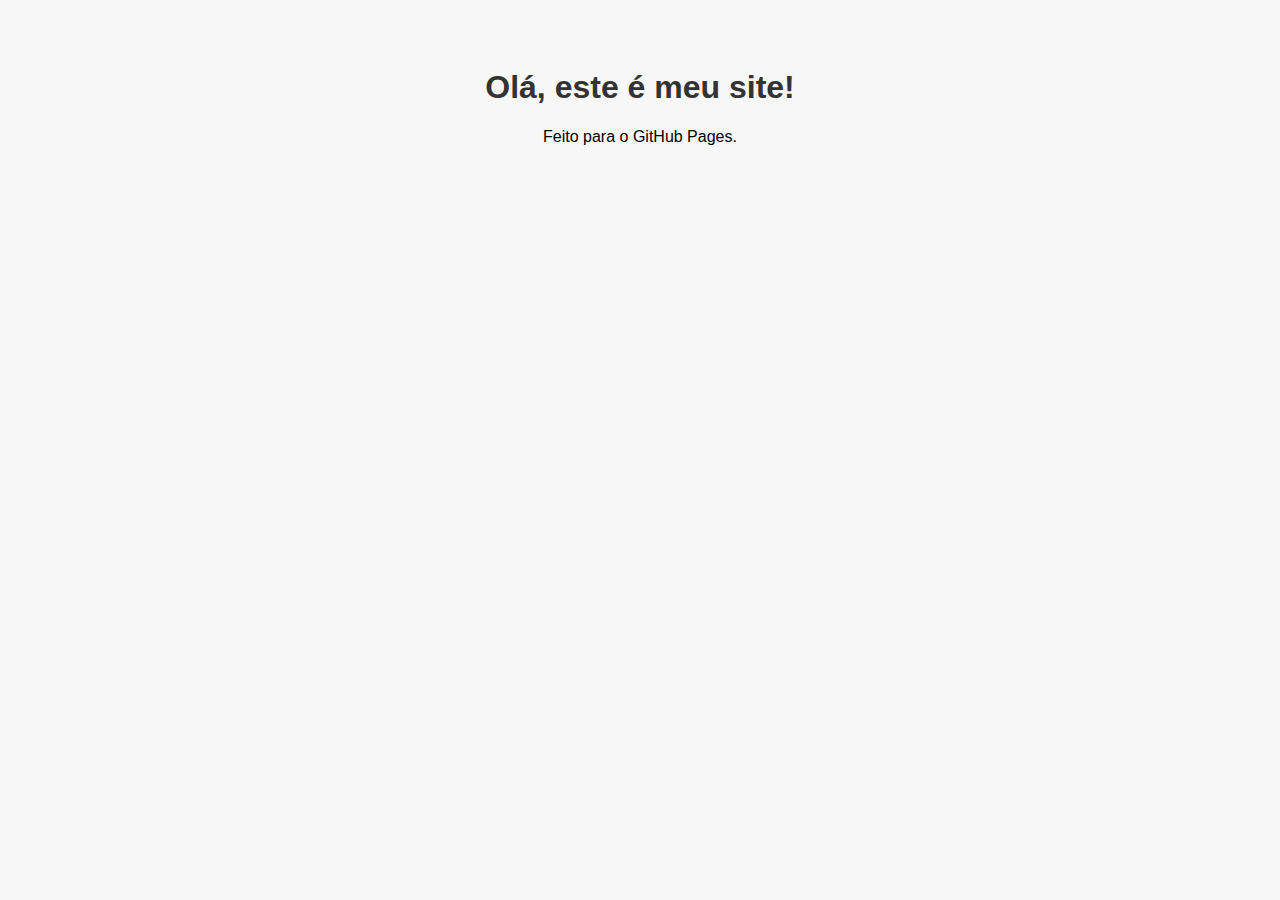
<file: Shopee/index.html>
<!DOCTYPE html>
<html>
<head>
    <meta charset="UTF-8">
    <title>Meu Site</title>
    <link rel="stylesheet" href="style.css">
</head>
<body>
    <h1>Olá, este é meu site!</h1>
    <p>Feito para o GitHub Pages.</p>

    <script src="script.js"></script>
</body>
</html>
</file>
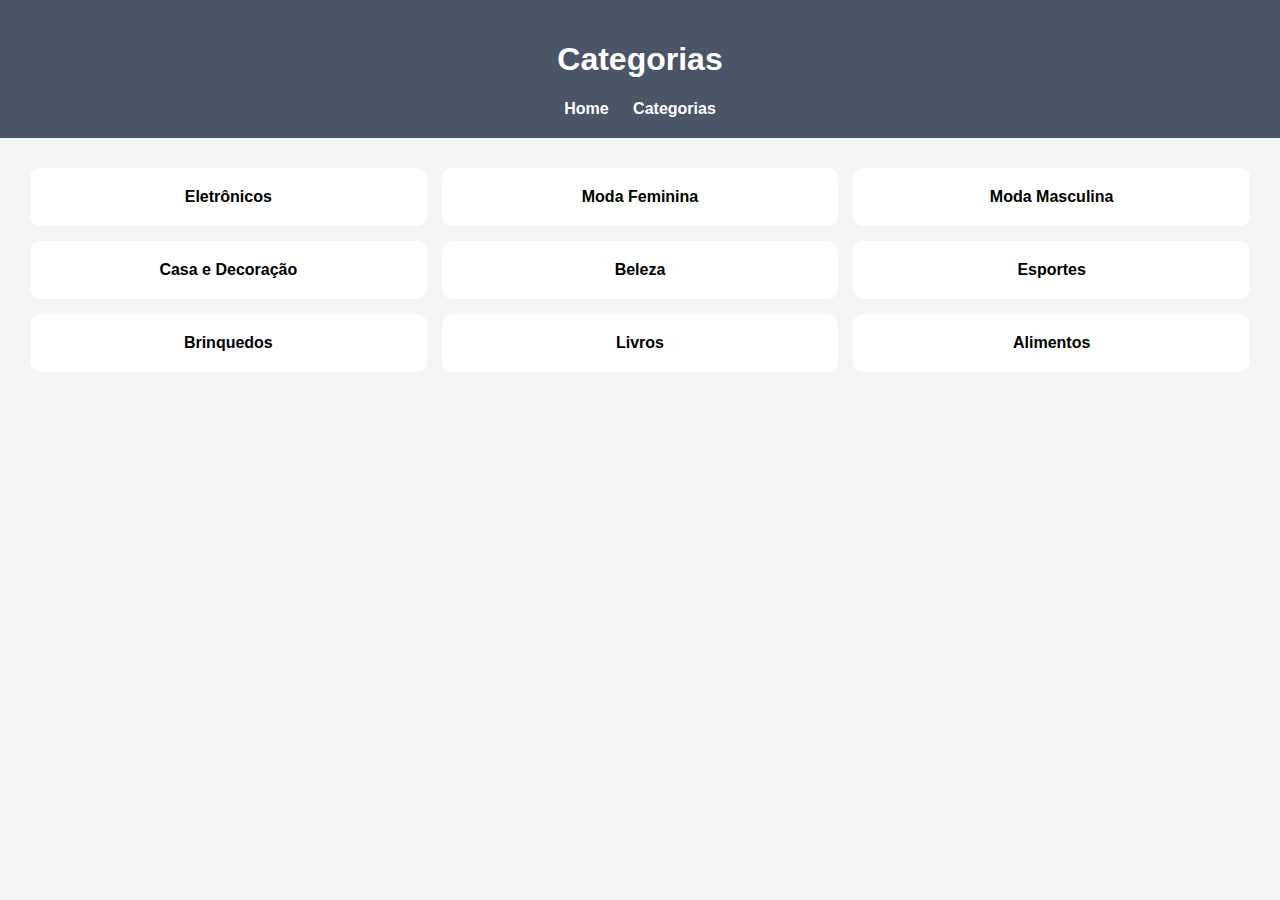
<file: categorias.html>
<!DOCTYPE html>
<html lang="pt-BR">
<head>
    <meta charset="UTF-8">
    <title>Categorias</title>
    <link rel="stylesheet" href="style.css">
</head>
<body>

<header>
    <h1>Categorias</h1>
    <nav>
        <a href="index.html">Home</a>
        <a href="categorias.html">Categorias</a>
    </nav>
</header>

<section class="section">
    <div class="grid">
        <div class="card">Eletrônicos</div>
        <div class="card">Moda Feminina</div>
        <div class="card">Moda Masculina</div>
        <div class="card">Casa e Decoração</div>
        <div class="card">Beleza</div>
        <div class="card">Esportes</div>
        <div class="card">Brinquedos</div>
        <div class="card">Livros</div>
        <div class="card">Alimentos</div>
    </div>
</section>

</body>
</html>
</file>
<file: Shopee/style.css>
body {
    font-family: Arial;
    background: #f7f7f7;
    text-align: center;
    padding: 40px;
}
h1 {
    color: #333;
}
</file>
<file: style.css>
body {
    font-family: Arial, sans-serif;
    margin: 0;
    background: #f5f5f5;
}

header {
    background: #4A5568;
    padding: 20px;
    color: white;
    text-align: center;
}

nav a {
    color: white;
    margin: 0 10px;
    font-weight: bold;
    text-decoration: none;
}

.banner {
    position: relative;
    width: 100%;
}

.banner img {
    width: 100%;
    height: 250px;
    object-fit: cover;
}

.banner-text {
    position: absolute;
    left: 20px;
    bottom: 20px;
    color: white;
    font-size: 24px;
    font-weight: bold;
}

.section {
    padding: 30px;
    text-align: center;
}

.grid {
    display: grid;
    grid-template-columns: repeat(3, 1fr);
    gap: 15px;
}

.card {
    background: white;
    padding: 20px;
    border-radius: 10px;
    text-align: center;
    font-weight: bold;
}
</file>
